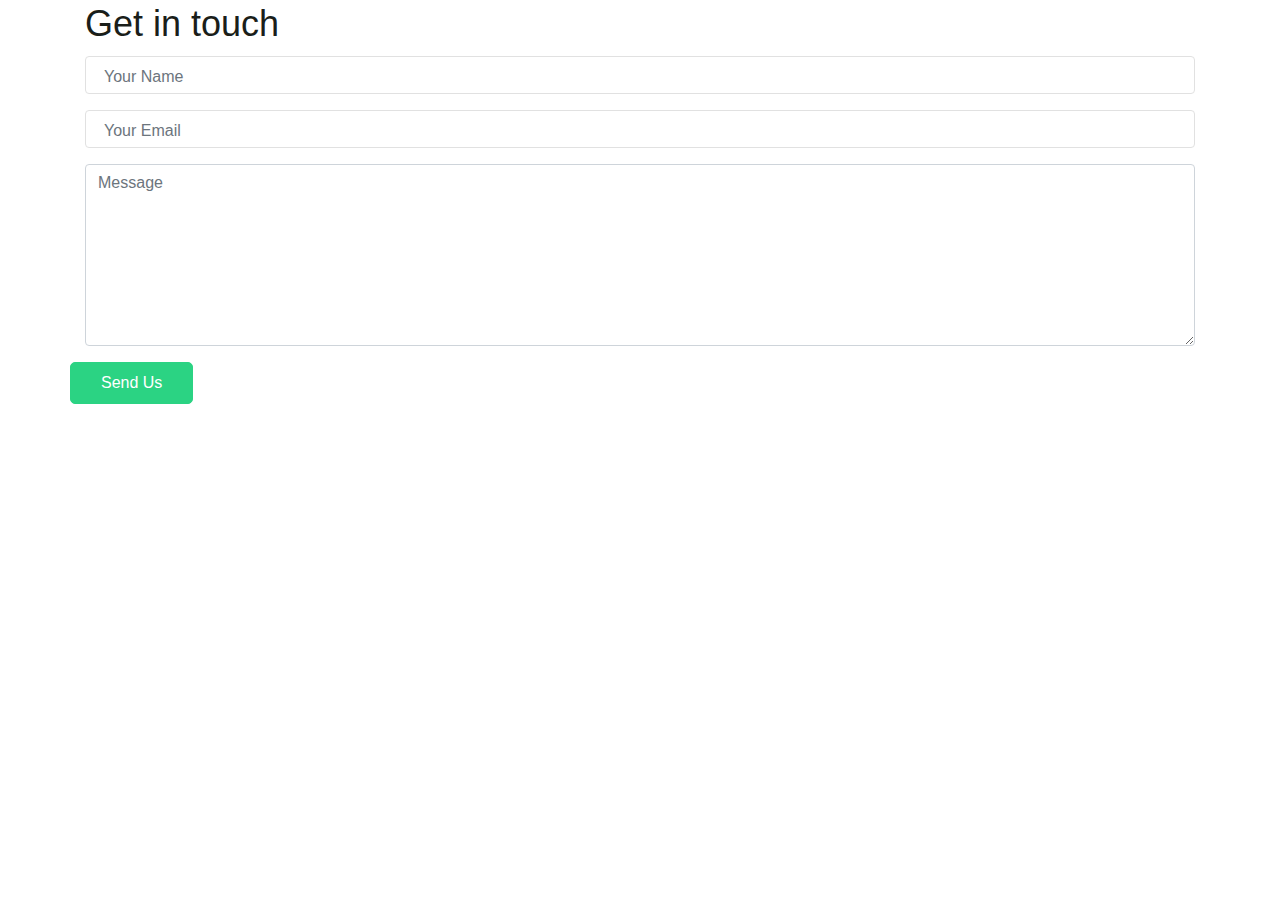
<file: CODE/contact.html>
<!DOCTYPE html>
<html lang="en">

<head>
    <meta charset="UTF-8">
    <meta name="viewport" content="width=device-width, initial-scale=1.0">
    <meta http-equiv="X-UA-Compatible" content="ie=edge">
    <title>Document</title>
    <link rel="stylesheet" href="https://maxcdn.bootstrapcdn.com/bootstrap/4.0.0-alpha.6/css/bootstrap.min.css">
    <link rel="stylesheet" href="css/contact.css">
</head>

<body>
    <section id="contact">

        <div class="container">
            <div class="row title text-left mainHeader">
                <div class="col-md-12 ">
                    <h3 class="headerContact">Get in touch</h3>
                </div>
            </div>
            <div class="row  justify-content-center mainContact">
                <div class="col-md-12 forPadding">

                    <form action="" class="mainForm">
                        <div class="col-md-12 mb-3">

                            <input type="text" class="form-control" id="name" placeholder="Your Name">
                        </div>
                        <div class="col-md-12 mt-0">

                            <input type="email" class="form-control" id="email" placeholder="Your Email">
                        </div>
                        <div class="col-md-12 mt-3">

                            <textarea rows="7" class="form-control mb-3" id="message" placeholder="Message"></textarea>
                        </div>
                        <div class="submit text-left">
                            <button type="submit" class="btn btn-success">Send Us</button>
                        </div>

                    </form>

                </div>
            </div>

        </div>
        <div class="container-fluid">
            <div class="row">
                <iframe src="https://www.google.com/maps/embed?pb=!1m14!1m8!1m3!1d12109.725403887142!2d-74.139467!3d40.642421!3m2!1i1024!2i768!4f13.1!3m3!1m2!1s0x0%3A0x9fec01b81c7710fa!2sDennis+P.+Collins+Park!5e0!3m2!1sru!2suk!4v1519140876029"
                    width="100%" height="450" frameborder="0" style="border:0" allowfullscreen></iframe>
            </div>
        </div>
    </section>


    <script src="https://code.jquery.com/jquery-3.2.1.slim.min.js"></script>
    <script src="https://cdnjs.cloudflare.com/ajax/libs/popper.js/1.12.9/umd/popper.min.js"></script>
    <script src="https://maxcdn.bootstrapcdn.com/bootstrap/4.0.0/js/bootstrap.min.js"></script>
    <script src="https://cdnjs.cloudflare.com/ajax/libs/OwlCarousel2/2.2.1/owl.carousel.min.js"></script>
    <script src="js/contact.js"></script>
</body>

</html>
</file>
<file: CODE/css/contact.css>
#contact .container .mainHeader .headerContact {
  font-size: 36px;
  line-height: 48px;
  color: #1a1e1a;
  font-weight: 500; }
#contact .container .mainContact .forPadding {
  padding: 0px; }
  #contact .container .mainContact .forPadding .mainForm input {
    padding: 5px 0px 2px 18px;
    line-height: 41px;
    background: transparent;
    border: 1px solid #e1e1e1; }
  #contact .container .mainContact .forPadding .mainForm .form-control:focus {
    border: 1px solid #1fd35b; }
  #contact .container .mainContact .forPadding .mainForm .submit {
    padding: 0px; }
    #contact .container .mainContact .forPadding .mainForm .submit button {
      line-height: 22px;
      padding: 9px 30px;
      background: #2bd383;
      color: #ffffff;
      display: inline-block;
      z-index: 1;
      position: relative;
      overflow: hidden;
      border: 1px solid #2bd383;
      border-radius: 5px;
      transition: all 0.3s ease-in-out;
      margin-bottom: 50px; }
      #contact .container .mainContact .forPadding .mainForm .submit button::before {
        content: "";
        width: 100%;
        height: 100%;
        position: absolute;
        top: 0;
        left: 0;
        transform: translate3d(-100%, 0, 0);
        z-index: -1;
        opacity: 1;
        background: #1a1e1a;
        visibility: hidden;
        transition: all 0.3s ease-in-out; }
      #contact .container .mainContact .forPadding .mainForm .submit button:hover {
        border: 1px solid #000000; }
        #contact .container .mainContact .forPadding .mainForm .submit button:hover::before {
          opacity: 1;
          transform: translate3d(0, 0, 0);
          visibility: visible; }

/*# sourceMappingURL=contact.css.map */
</file>
